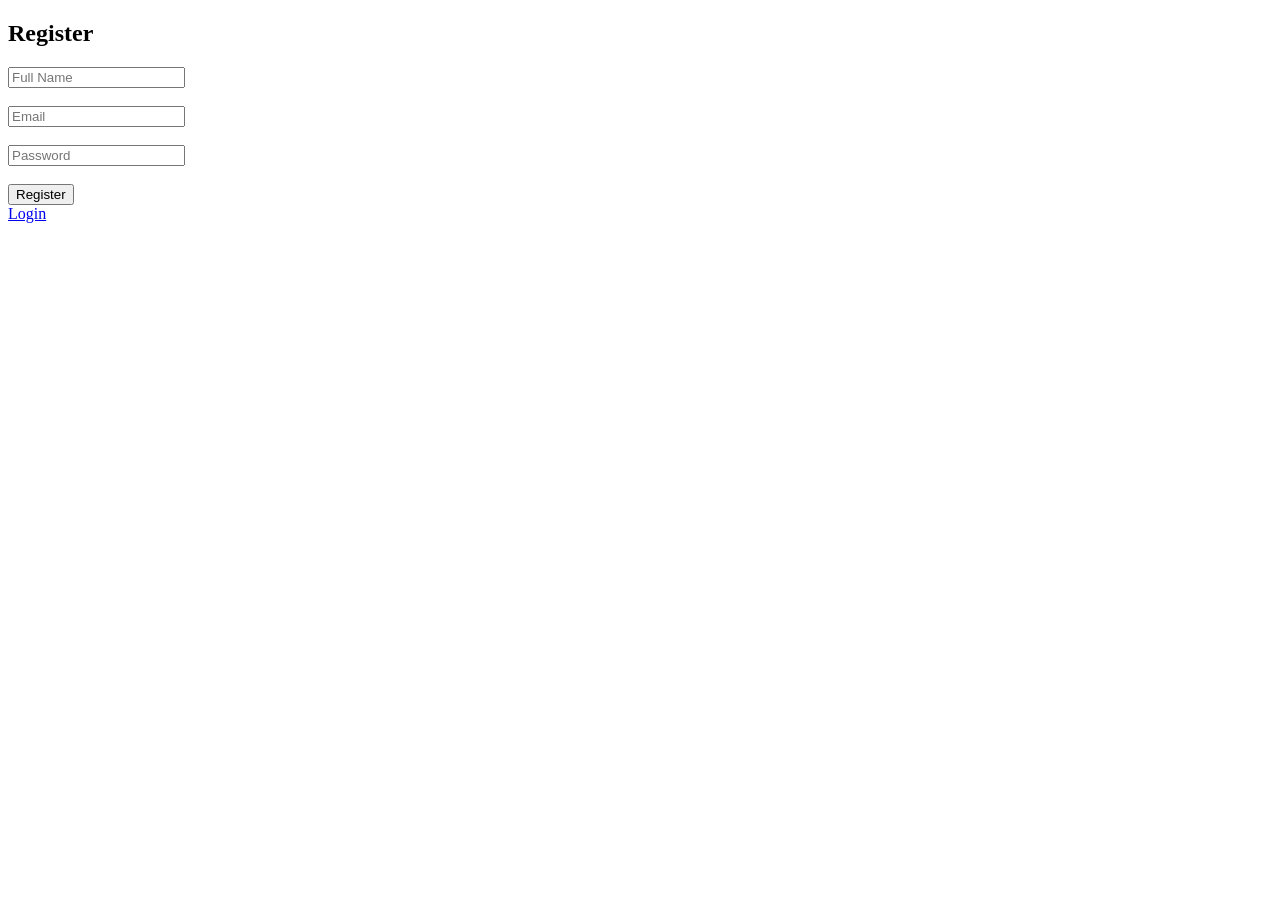
<file: smartlibrary/src/main/resources/templates/register.html>
<!DOCTYPE html>
<html xmlns:th="http://www.thymeleaf.org">
<head>
    <title>Register</title>
    <meta charset="UTF-8">
</head>
<body>

<h2>Register</h2>

<form th:action="@{/register}" method="post">
    <input type="text" name="fullName" placeholder="Full Name" required><br><br>
    <input type="email" name="email" placeholder="Email" required><br><br>
    <input type="password" name="password" placeholder="Password" required><br><br>

    <button type="submit">Register</button>
</form>

<a href="/login">Login</a>

</body>
</html>
</file>
